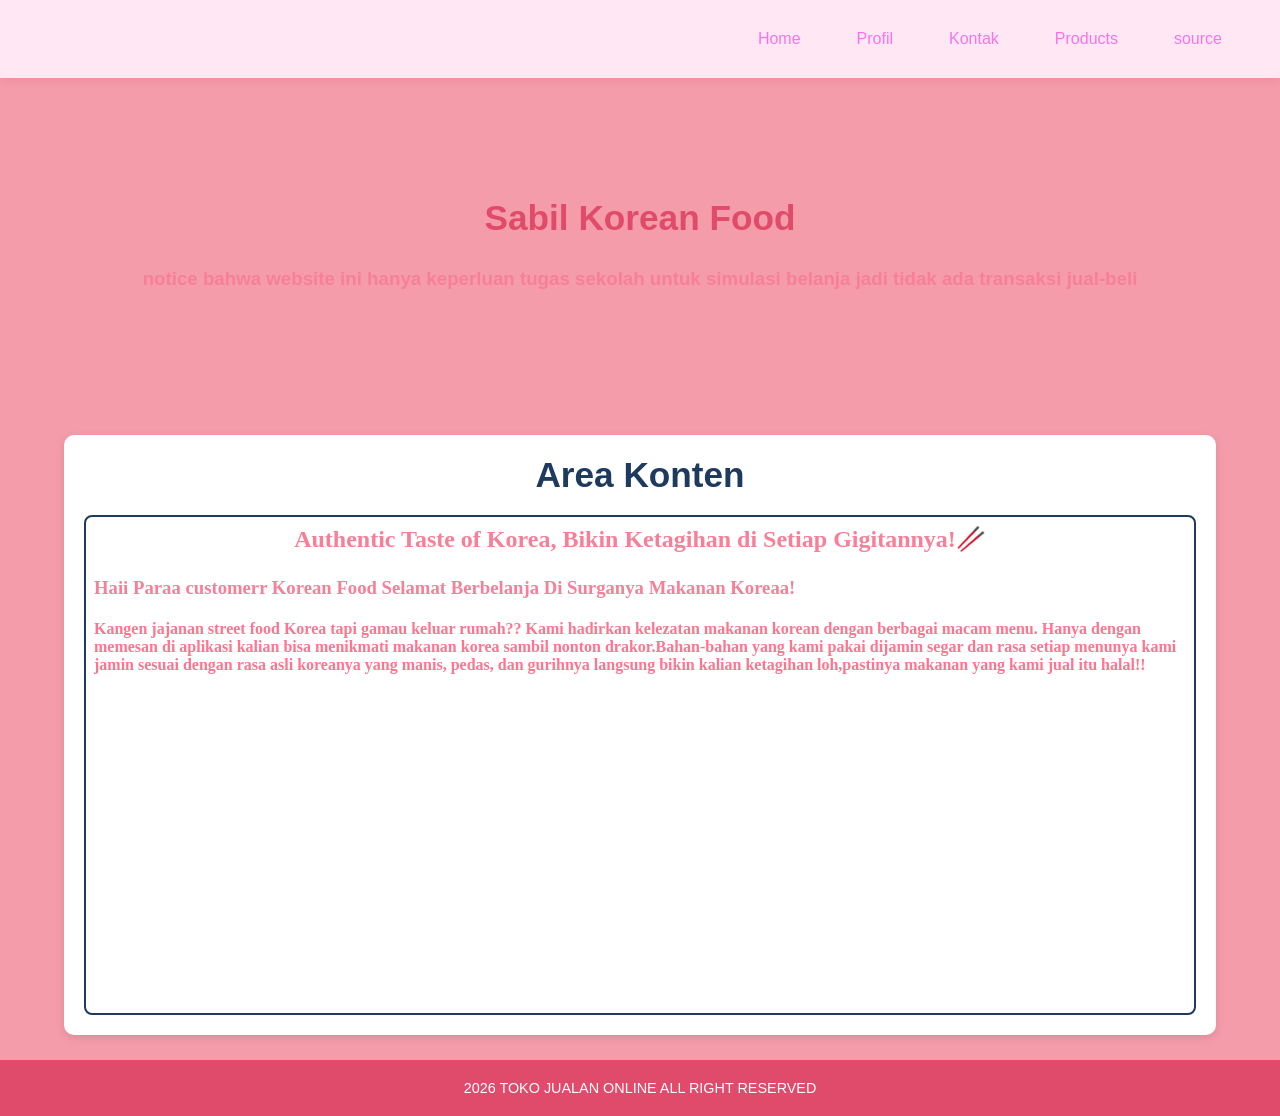
<file: index.html>
<html>
<head>
      <nav>
       <a href="homebaru.html" target="konten">Home</a>
       <a href="profile.html" target="konten">Profil</a>
       <a href="kontak.html" target="konten">Kontak</a>
       <a href="products.html" target="konten">Products</a>
      <a href="source.html" target="konten">source</a>
      </nav>
      <title>.:: JUALAN ONLINE MAKANAN KOREA ::.</title>
      <!--menghubungkan CSS-->
      <link rel="stylesheet" href="style.css">
</head>
<style>
        :root {
            --primary: #f77f97;         /* Pink Cantik */
            --primary-dark: #e04a6b;    /* Pink Gelap untuk Hover/Title */
            --secondary: #ffb1c1;       /* Pink Pastel */
            --bg-color: #f59cab;        /* Background Lembut Pink Muda */
            --text-color: #4a4a4a;
            
            
        }

        * {
            margin: 0;
            padding: 0;
            box-sizing: border-box;
            font-family: 'Segoe UI', Tahoma, Geneva, Verdana, sans-serif;
        }

        body {
            background-color: var(--bg-color);
            color: var(--text-color);
            scroll-behavior: smooth;
        }

        /* Navigasi */
        nav {
            background-color: #ffe8f4;
            color: var(--primary-dark);
            padding: 15px 30px;
            display: flex;
            justify-content: right;
            align-items: right;
            position: sticky;
            top: 0;
            z-index: 1000;
            box-shadow: 0 2px 10px rgba(201, 41, 73, 0.15);
        }

        .logo {
            font-size: 1.5rem;
            font-weight: bold;
            color: var(--primary-dark);
        }

        .nav-links a {
            color: #555;
            text-decoration: none;
            margin-left: 20px;
            font-weight: 500;
            transition: 0.3s;
        }

        .nav-links a:hover {
            color: var(--primary);
        }

        /* Header / Banner */
        header {
             background-image:
             url("https://img.magnific.com/vektor-gratis/ikon-menu-hidangan-kartun-set-makanan-korea_107791-34564.jpg?semt=ais_hybrid&w=740&q=80");

             background-size: cover;
             background-position: center;
             background-repeat: no-repeat;

             color:white;
             text-align: center;

              padding: 120px 20px;
              }

        .btn {
            display: inline-block;
            background-color: var(--primary);
            color: white;
            padding: 12px 25px;
            text-decoration: none;
            border-radius: 25px;
            font-weight: bold;
            border: none;
            cursor: pointer;
            transition: 0.3s;
            box-shadow: 0 4px 10px rgba(255, 101, 132, 0.3);
        }

        .btn:hover {
            background-color: var(--primary-dark);
            transform: scale(1.05);
        }

        .container {
            max-width: 1100px;
            margin: 40px auto;
            padding: 0 20px;
        }

        h2 {
            text-align: center;
            margin-bottom: 30px;
            color: var(--primary-dark);
            font-size: 2.2rem;
        }

        .section-title {
            margin-top: 40px;
            margin-bottom: 20px;
            color: var(--primary-dark);
            border-bottom: 2px dashed var(--secondary);
            padding-bottom: 5px;
        }

        /* Badge Favorit */
        .favorite-badge {
            background-color: #ff6584;
            color: white;
            padding: 4px 10px;
            font-size: 0.75rem;
            font-weight: bold;
            border-radius: 10px;
            display: inline-block;
            margin-bottom: 8px;
        }

        /* Grid Produk */
        .menu-grid {
            display: grid;
            grid-template-columns: repeat(auto-fit, minmax(250px, 1fr));
            gap: 20px;
        }

        .menu-card {
            background: white;
            border-radius: 15px;
            overflow: hidden;
            box-shadow: 0 4px 15px rgba(255, 101, 132, 0.1);
            transition: 0.3s;
            display: flex;
            flex-direction: column;
            justify-content: space-between;
            border: 1px solid #ffe6eb;
        }

        .menu-card:hover {
            transform: translateY(-8px);
            box-shadow: 0 8px 25px rgba(255, 101, 132, 0.2);
        }

        .menu-card img {
            width: 100%;
            height: 180px;
            object-fit: cover;
        }

        .menu-info {
            padding: 15px;
        }

        .menu-info h3 {
            margin-bottom: 5px;
            font-size: 1.2rem;
            color: #333;
        }

        .menu-info p {
            color: #777;
            font-size: 0.85rem;
            margin-bottom: 10px;
            height: 35px;
            overflow: hidden;
        }

        .price-cart {
            display: flex;
            justify-content: space-between;
            align-items: center;
            padding: 0 15px 15px 15px;
        }

        .price {
            font-weight: bold;
            color: var(--primary-dark);
            font-size: 1.1rem;
        }

        .btn-add {
            background-color: var(--secondary);
            color: #fff;
            border: none;
            padding: 8px 15px;
            border-radius: 20px;
            cursor: pointer;
            font-weight: bold;
            transition: 0.3s;
        }

        .btn-add:hover {
            background-color: var(--primary);
        }

        /* Keranjang & Checkout Section */
        .order-container {
            display: grid;
            grid-template-columns: 1fr 1fr;
            gap: 30px;
            background: white;
            padding: 30px;
            border-radius: 15px;
            box-shadow: 0 4px 20px rgba(255, 101, 132, 0.1);
            margin-top: 40px;
            border: 1px solid #ffe6eb;
        }

        @media(max-width: 768px) {
            .order-container {
                grid-template-columns: 1fr;
            }
        }

        .cart-box h3, .checkout-box h3 {
            margin-bottom: 20px;
            color: var(--primary-dark);
        }

        .cart-items {
            list-style: none;
            max-height: 200px;
            overflow-y: auto;
            margin-bottom: 15px;
            border-bottom: 1px solid #ffe6eb;
            padding-bottom: 10px;
        }

        .cart-items li {
            display: flex;
            justify-content: space-between;
            margin-bottom: 10px;
            font-size: 0.95rem;
        }

        .cart-total {
            font-size: 1.2rem;
            font-weight: bold;
            display: flex;
            justify-content: space-between;
            margin-top: 10px;
            color: var(--primary-dark);
        }

        .form-group {
            margin-bottom: 15px;
        }

        .form-group label {
            display: block;
            margin-bottom: 5px;
            font-weight: 500;
            color: #555;
        }

        .form-group input, .form-group textarea, .form-group select {
            width: 100%;
            padding: 10px;
            border: 1px solid #ffb1c1;
            border-radius: 8px;
            font-size: 0.95rem;
            background-color: #fff9fa;
        }

        .form-group input:focus, .form-group textarea:focus, .form-group select:focus {
            outline: none;
            border-color: var(--primary);
            box-shadow: 0 0 5px rgba(255, 101, 132, 0.3);
        }

        /* Profile Toko */
        .profile-section {
            background: linear-gradient(135deg, #ff6584, #ff8da1);
            color: white;
            padding: 60px 20px;
            margin-top: 60px;
            text-align: center;
            border-radius: 20px 20px 0 0;
        }

        .profile-section h2 {
            color: white;
            margin-bottom: 20px;
        }

        .profile-section p {
            max-width: 700px;
            margin: 15px auto;
            line-height: 1.6;
            color: #fff0f3;
            font-size: 1.05rem;
        }

        footer {
            background-color: #e04a6b;
            color: white;
            text-align: center;
            padding: 20px;
            font-size: 0.9rem;
        }
    </style>
<body>
      <!--HEADER-->
      <header>
            <h2>Sabil Korean Food</h2>
            <h3><font face = "lobster" color = "#f77f97"> notice bahwa website ini hanya keperluan tugas sekolah untuk simulasi belanja jadi tidak ada transaksi jual-beli</font></h3>
    </header>

   <!-- MENU NAVIGASI -->
   
 <!--KONTEN -->
<main>
      <h2><font-family: 'Poppins', sans-serif;><p align ="center"> Area Konten</h2></font-family:>
      <iframe
             src="homebaru.html"
             name="konten"
             title="Area Konten Website">
             <a href="../homebaru.html" target="konten">homebaru</a>
      </iframe>
</main>
<!--FOOTER-->
<footer>
<P>2026 TOKO JUALAN ONLINE ALL RIGHT RESERVED</P>
</footer>
</body>
</html>
</file>
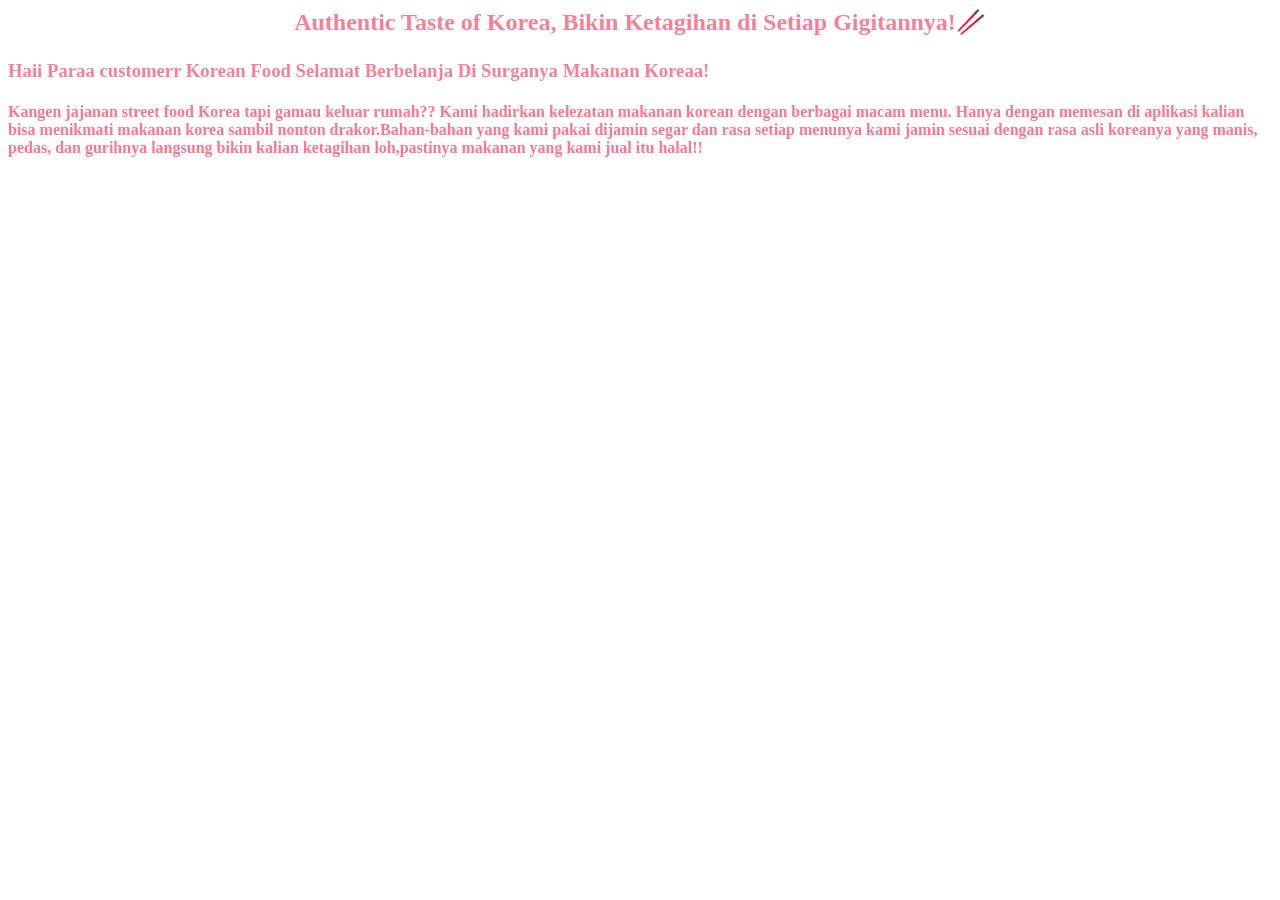
<file: homebaru.html>
<html>
    <head>
        <meta charset="UTF-8">
        <title>Home</title>
    </head>
    <body>
    <h2><font face = "lobster" color = "#f77f97"><p align ="center">Authentic Taste of Korea, Bikin Ketagihan di Setiap Gigitannya!🥢 </p></font></h2>
    <h3><font face = "lobster" color = "#f77f97"><b><p align ="left">Haii Paraa customerr Korean Food Selamat Berbelanja Di Surganya Makanan Koreaa! </b></p></font><h3>
    <h4><font face = "lobster" color = "#ff748f">Kangen jajanan street food Korea tapi gamau keluar rumah?? Kami hadirkan kelezatan makanan korean dengan berbagai macam menu.
    Hanya dengan memesan di aplikasi kalian bisa menikmati makanan korea sambil nonton drakor.Bahan-bahan yang kami pakai dijamin segar dan rasa setiap menunya kami jamin sesuai
    dengan rasa asli koreanya yang manis, pedas, dan gurihnya langsung bikin kalian ketagihan loh,pastinya makanan yang kami jual itu halal!!</font></p></h4>

    </body>
</html>
</file>
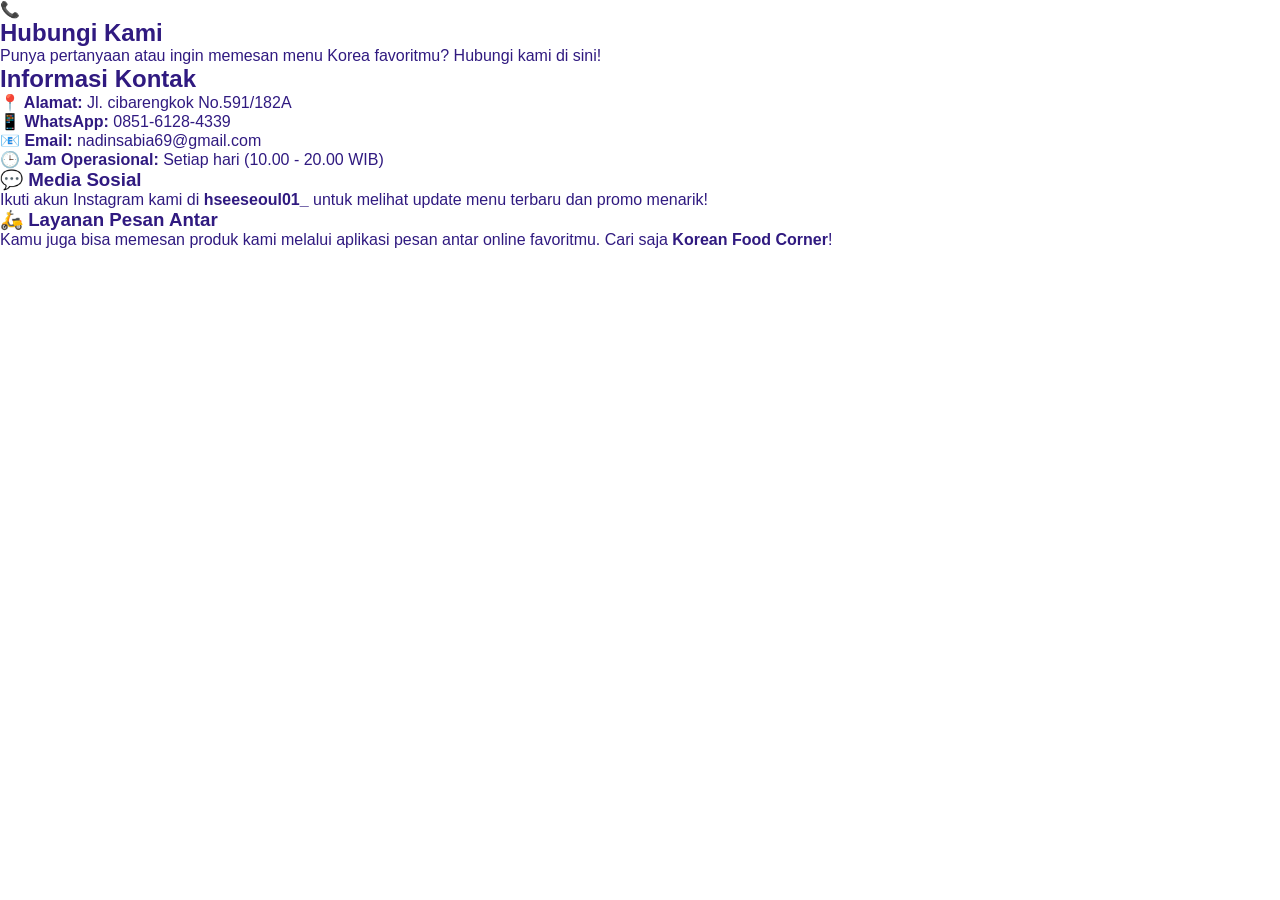
<file: kontak.html>
<!DOCTYPE html>
<html din="id">

<head>
    <meta charset="UTF-8">
    <title>Kontak - Toko Makanan Korea</title>
    <link rel="stylesheet" href="style.css">
    
    <!-- Memaksa latar belakang menjadi putih bersih -->
    <style>
        body.content-page, .profile-content {
            background-color: #ffffff !important;
        }
    </style>
</head>

<body class="content-page">

    <section class="profile-content">

        <!-- Bagian Header Kontak -->
        <div class="profile-header">
            <div class="profile-icon">
                📞
            </div>

            <div>
                <h1>Hubungi Kami</h1>
                <p>
                    Punya pertanyaan atau ingin memesan menu Korea favoritmu? Hubungi kami di sini!
                </p>
            </div>
        </div>

        <!-- Bagian Informasi Kontak -->
        <div class="profile-card">
            <h2>Informasi Kontak</h2>
            <p>
                <strong>📍 Alamat:</strong> Jl. cibarengkok No.591/182A
            </p>
            <p>
                <strong>📱 WhatsApp:</strong> 0851-6128-4339
            </p>
            <p>
                <strong>📧 Email:</strong> nadinsabia69@gmail.com
            </p>
            <p>
                <strong>🕒 Jam Operasional:</strong> Setiap hari (10.00 - 20.00 WIB)
            </p>
        </div>

        <!-- Bagian Media Sosial / Pesan Cepat -->
        <div class="profile-grid">

            <div class="profile-box">
                <h3>💬 Media Sosial</h3>
                <p>
                    Ikuti akun Instagram kami di <strong>hseeseoul01_</strong> untuk melihat update menu terbaru dan promo menarik!
                </p>
            </div>

            <div class="profile-box">
                <h3>🛵 Layanan Pesan Antar</h3>
                <p>
                    Kamu juga bisa memesan produk kami melalui aplikasi pesan antar online favoritmu. Cari saja <strong>Korean Food Corner</strong>!
                </p>
            </div>

        </div>

    </section>

</body>

</html>
</file>
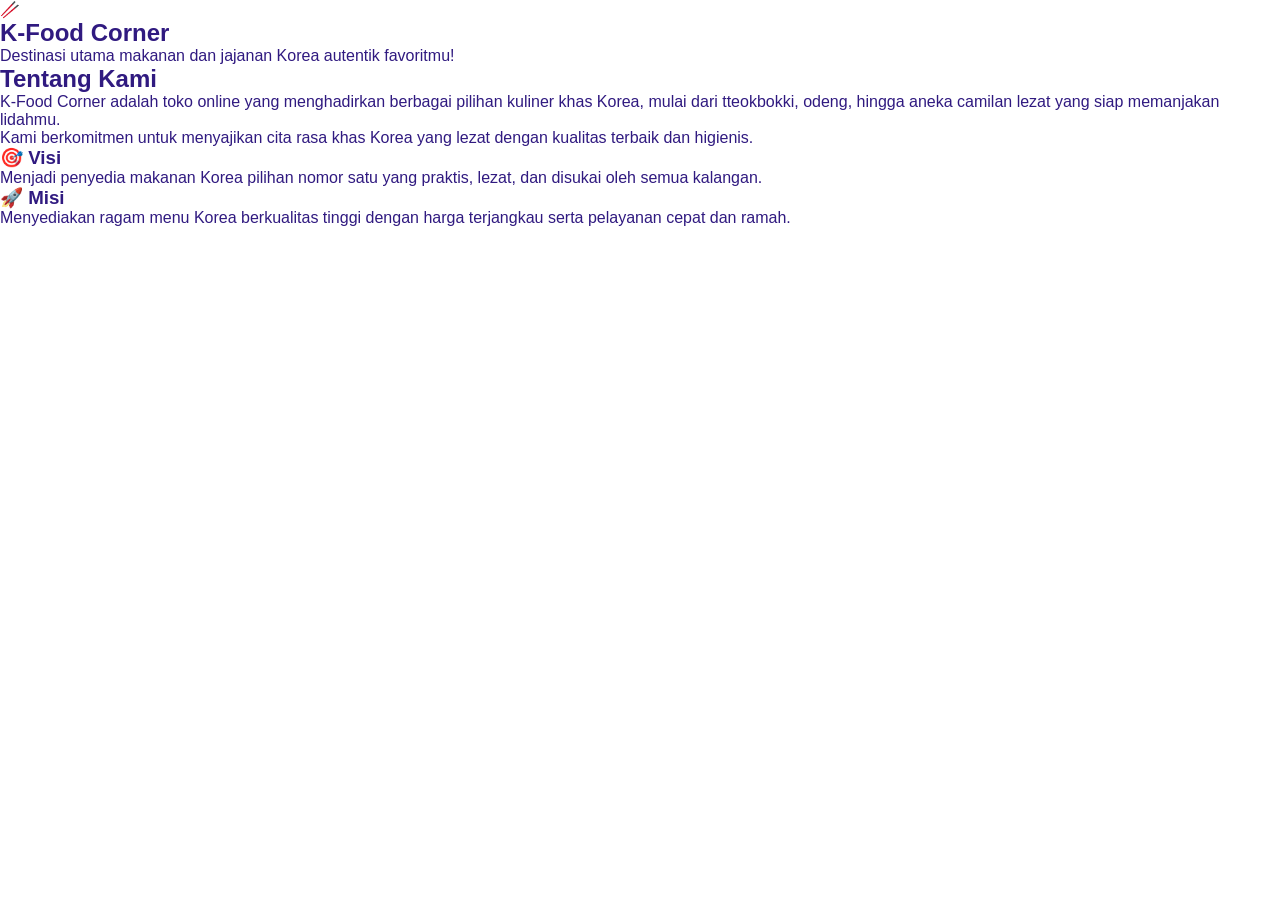
<file: profile.html>
<!DOCTYPE html>
<html din="id">

<head>
    <meta charset="UTF-8">
    <title>Profile - Toko Makanan Korea</title>
    <link rel="stylesheet" href="style.css">
    
    <!-- Tambahan kode ini untuk memaksa latar belakang jadi putih -->
    <style>
        body.content-page, .profile-content {
            background-color: #ffffff !important;
        }
    </style>
</head>

<body class="content-page">

    <section class="profile-content">

        <!-- Bagian Header Profil -->
        <div class="profile-header">
            <div class="profile-icon">
                🥢
            </div>

            <div>
                <h1>K-Food Corner</h1>
                <p>
                    Destinasi utama makanan dan jajanan Korea autentik favoritmu!
                </p>
            </div>
        </div>

        <!-- Bagian Tentang Kami -->
        <div class="profile-card">
            <h2>Tentang Kami</h2>
            <p>
                K-Food Corner adalah toko online yang menghadirkan berbagai 
                pilihan kuliner khas Korea, mulai dari tteokbokki, odeng, 
                hingga aneka camilan lezat yang siap memanjakan lidahmu.
            </p>
            <p>
                Kami berkomitmen untuk menyajikan cita rasa khas Korea 
                yang lezat dengan kualitas terbaik dan higienis.
            </p>
        </div>

        <!-- Bagian Visi & Misi -->
        <div class="profile-grid">

            <div class="profile-box">
                <h3>🎯 Visi</h3>
                <p>
                    Menjadi penyedia makanan Korea pilihan nomor satu 
                    yang praktis, lezat, dan disukai oleh semua kalangan.
                </p>
            </div>

            <div class="profile-box">
                <h3>🚀 Misi</h3>
                <p>
                    Menyediakan ragam menu Korea berkualitas tinggi dengan 
                    harga terjangkau serta pelayanan cepat dan ramah.
                </p>
            </div>

        </div>

    </section>

</body>

</html>
</file>
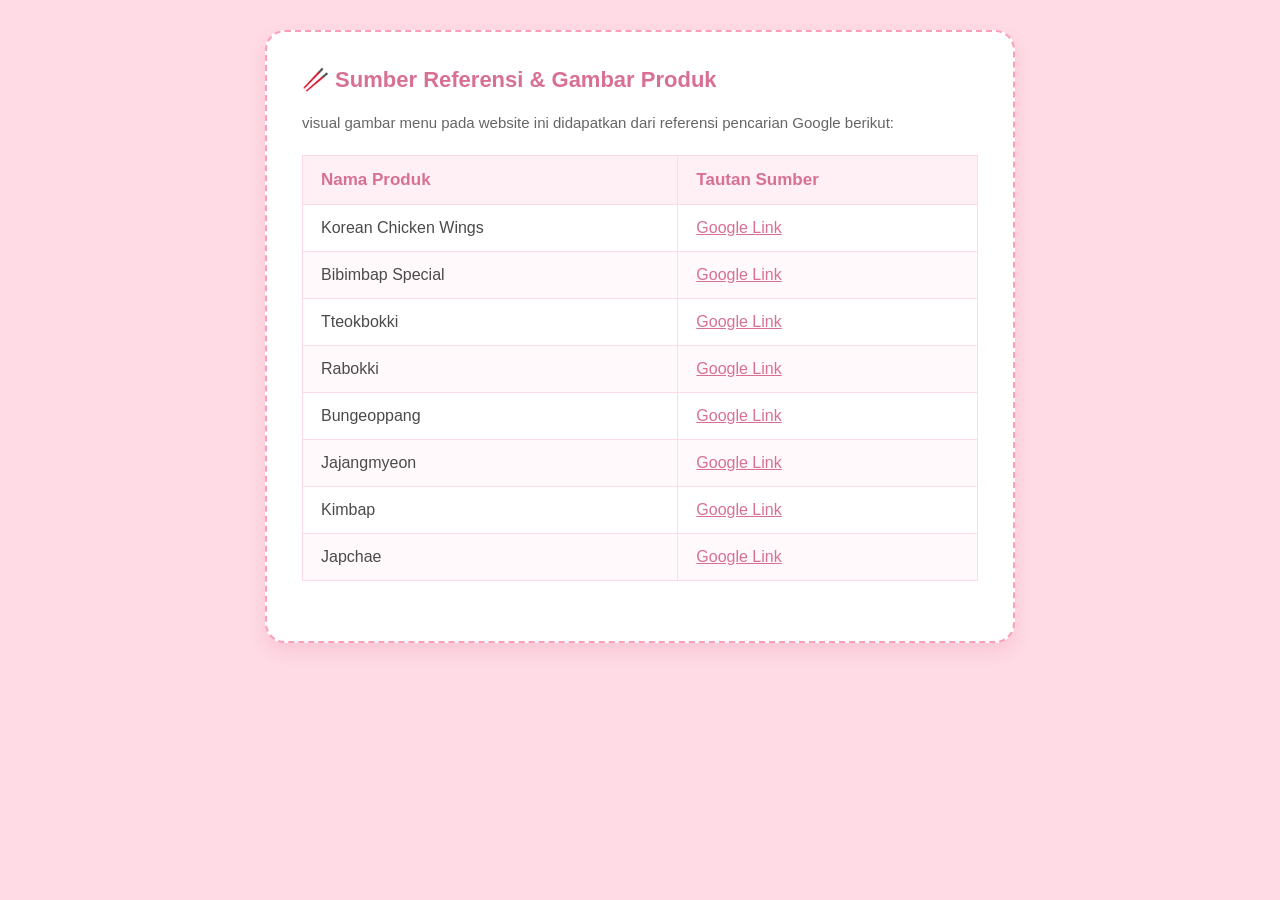
<file: source.html>
<!DOCTYPE html>
<html din="id">
<head>
    <meta charset="UTF-8">
    <meta name="viewport" content="width=device-width, initial-scale=1.0">
    <title>Sumber Referensi Menu</title>
    <style>
        /* Memastikan ukuran pas di layar dan tidak goyang kanan-kiri */
        * {
            box-sizing: border-box;
        }

        html, body {
            width: 100%;
            overflow-x: hidden;
        }

        /* Background baby pink polos */
        body {
            background-color: #ffdce5;
            font-family: 'Segoe UI', Tahoma, Geneva, Verdana, sans-serif;
            color: #4a4a4a;
            margin: 0;
            padding: 30px 20px;
            display: flex;
            flex-direction: column;
            align-items: center;
            min-height: 100vh;
        }

        /* Tombol judul di bagian atas */
        .header-btn {
            background-color: #ffffff;
            border: 2px solid #ffb3c6;
            padding: 12px 30px;
            border-radius: 30px;
            font-size: 18px;
            font-weight: bold;
            color: #d87093;
            box-shadow: 0 4px 10px rgba(216, 112, 147, 0.15);
            margin-bottom: 25px;
            text-align: center;
        }

        /* Kotak utama diperbesar */
        .card {
            background-color: #ffffff;
            border: 2px dashed #ff9ebb;
            border-radius: 20px;
            padding: 35px;
            width: 100%;
            max-width: 750px;
            box-shadow: 0 8px 20px rgba(216, 112, 147, 0.2);
        }

        .card h2 {
            color: #d87093;
            font-size: 22px;
            display: flex;
            align-items: center;
            gap: 8px;
            margin-top: 0;
        }

        .card p {
            font-size: 15px;
            color: #666;
            line-height: 1.6;
        }

        /* Tabel diperbesar & lebih lega */
        table {
            width: 100%;
            border-collapse: collapse;
            margin-top: 20px;
            margin-bottom: 25px;
            font-size: 16px;
        }

        th, td {
            border: 1.5px solid #ffdce5;
            padding: 14px 18px;
            text-align: left;
        }

        th {
            background-color: #fff0f5;
            color: #d87093;
            font-weight: bold;
            font-size: 17px;
        }

        tr:nth-child(even) {
            background-color: #fff9fb;
        }

        /* Styling tautan/link */
        a {
            color: #d87093;
            text-decoration: underline;
            font-weight: 500;
        }

        a:hover {
            color: #ff1493;
        }

        hr {
            border: none;
            border-top: 1px solid #ffdce5;
            margin: 25px 0;
        }

        .footer-text {
            text-align: center;
            font-size: 14px;
            color: #888;
        }
    </style>
</head>
<body>

    <!-- Kotak Utama -->
         <div class="card">
        <h2>🥢 Sumber Referensi & Gambar Produk</h2>
        <p>visual gambar menu pada website ini didapatkan dari referensi pencarian Google berikut:</p>
        
        <!-- Tabel Referensi -->
        <table>
            <thead>
                <tr>
                    <th>Nama Produk</th>
                    <th>Tautan Sumber</th>
                </tr>
            </thead>
            <tbody>
                <tr>
                    <td>Korean Chicken Wings</td>
                    <td><a href="https://encrypted-tbn0.gstatic.com/images?q=tbn:ANd9GcSJHSqqXe1sWSJAZhSMOJNpnjEBN5STo6OL7pD57Q1T4g&s=10" target="_blank">Google Link</a></td>
                </tr>
                <tr>
                    <td>Bibimbap Special</td>
                    <td><a href="https://encrypted-tbn0.gstatic.com/images?q=tbn:ANd9GcRFIGRI3Jbb7wY6o-c8I2mQv7iFecNdyVvmvo7f1W7l42GtiKRKp76LAE8&s=10" target="_blank">Google Link</a></td>
                </tr>
                <tr>
                    <td>Tteokbokki</td>
                    <td><a href="https://encrypted-tbn0.gstatic.com/images?q=tbn:ANd9GcS5MEupJXLtA0NdQQ57A7GHcLbjjg5yYsO7FVum1gDF8Gil03lIT6zUyEQ&s=10" target="_blank">Google Link</a></td>
                </tr>
                <tr>
                    <td>Rabokki</td>
                    <td><a href="https://www.bitesofberi.com/wp-content/uploads/2023/09/rabokki-1.jpg" target="_blank">Google Link</a></td>
                </tr>
                <tr>
                    <td>Bungeoppang</td>
                    <td><a href="https://encrypted-tbn0.gstatic.com/images?q=tbn:ANd9GcQbR39riSb-7Ngp07kPJNgDNqelhgQ_FyjeBZifRMsOyg&s=10" target="_blank">Google Link</a></td>
                </tr>
                <tr>
                    <td>Jajangmyeon</td>
                    <td><a href="https://encrypted-tbn0.gstatic.com/images?q=tbn:ANd9GcRZaX6YAcMKp7mf5mcxxGXdufc09ZYlb1H9UsOC15--8mRB6B4vKOadtGbw&s=10" target="_blank">Google Link</a></td>
                </tr>
                <tr>
                    <td>Kimbap</td>
                    <td><a href="https://encrypted-tbn0.gstatic.com/images?q=tbn:ANd9GcQLeK1v6ehEWKDFTbq6eeReqVIHMz2p8QgCrsGEy270aw&s=10" target="_blank">Google Link</a></td>
                </tr>
                <tr>
                    <td>Japchae</td>
                    <td><a href="https://encrypted-tbn0.gstatic.com/images?q=tbn:ANd9GcQ_r46WAPaueAKmeedIF2vix77zyaFoaJusaSSG8i1xJPVUAvcyrtLdbb5c&s=10" target="_blank">Google Link</a></td>
                </tr>
            </tbody>
        </table>

        
</body>
</html>
</file>
<file: style.css>
/* =========================
   RESET
   ========================= */

* {
    margin: 0;
    padding: 0;
    box-sizing: border-box;
}


/* =========================
   BODY
   ========================= */

body {
    font-family: Arial, sans-serif;
    background-color: #c94e8b;
    color: #301a80;
}


/* =========================
   HEADER
   ========================= */
header{
    background-image:
    url("https://img.magnific.com/vektor-gratis/ikon-menu-hidangan-kartun-set-makanan-korea_107791-34564.jpg?semt=ais_hybrid&w=740&q=80");
    
    background-size: cover;
    background-position: center;
    background-repeat: no-repeat;

    color:white;
    text-align: center;

    padding: 120px 20px;
}
header h1 {
    margin-bottom: 10px;
    font-size: 32px;
}

header p {
    font-size: 16px;
}


/* =========================
   MENU NAVIGASI
   ========================= */

nav {
    background-color: #f380ed;

    text-align: center;

    padding: 10px;
}

nav a {
    display: inline-block;

    color: rgb(247, 115, 236);
    text-decoration: none;

    padding: 12px 25px;

    margin: 3px;

    border-radius: 5px;

    transition: 0.3s;
}


/* Saat mouse diarahkan ke menu */

nav a:hover {
    background-color: #fcb1fc;
}


/* =========================
   AREA KONTEN
   ========================= */

main {
    width: 90%;

    margin: 25px auto;

    background-color: white;

    padding: 20px;

    border-radius: 10px;

    box-shadow: 0 3px 10px rgba(0, 0, 0, 0.1);
}

main h2 {
    text-align: center;

    margin-bottom: 20px;

    color: #1e3a5f;
}


/* =========================
   IFRAME
   ========================= */

iframe {
    width: 100%;

    height: 500px;

    border: 2px solid #1e3a5f;

    border-radius: 8px;

    background-color: white;
}


/* =========================
   FOOTER
   ========================= */

footer {
    background-color: #1e3a5f;

    color: white;

    text-align: center;

    padding: 20px;

    margin-top: 20px;
}

footer p {
    margin: 0;
}


/* =========================
   RESPONSIVE
   ========================= */

@media screen and (max-width: 600px) {

    header h1 {
        font-size: 24px;
    }

    nav a {
        display: block;

        margin: 5px 20px;
    }

    main {
        width: 95%;
    }

    iframe {
        height: 400px;
    }
}
</file>
